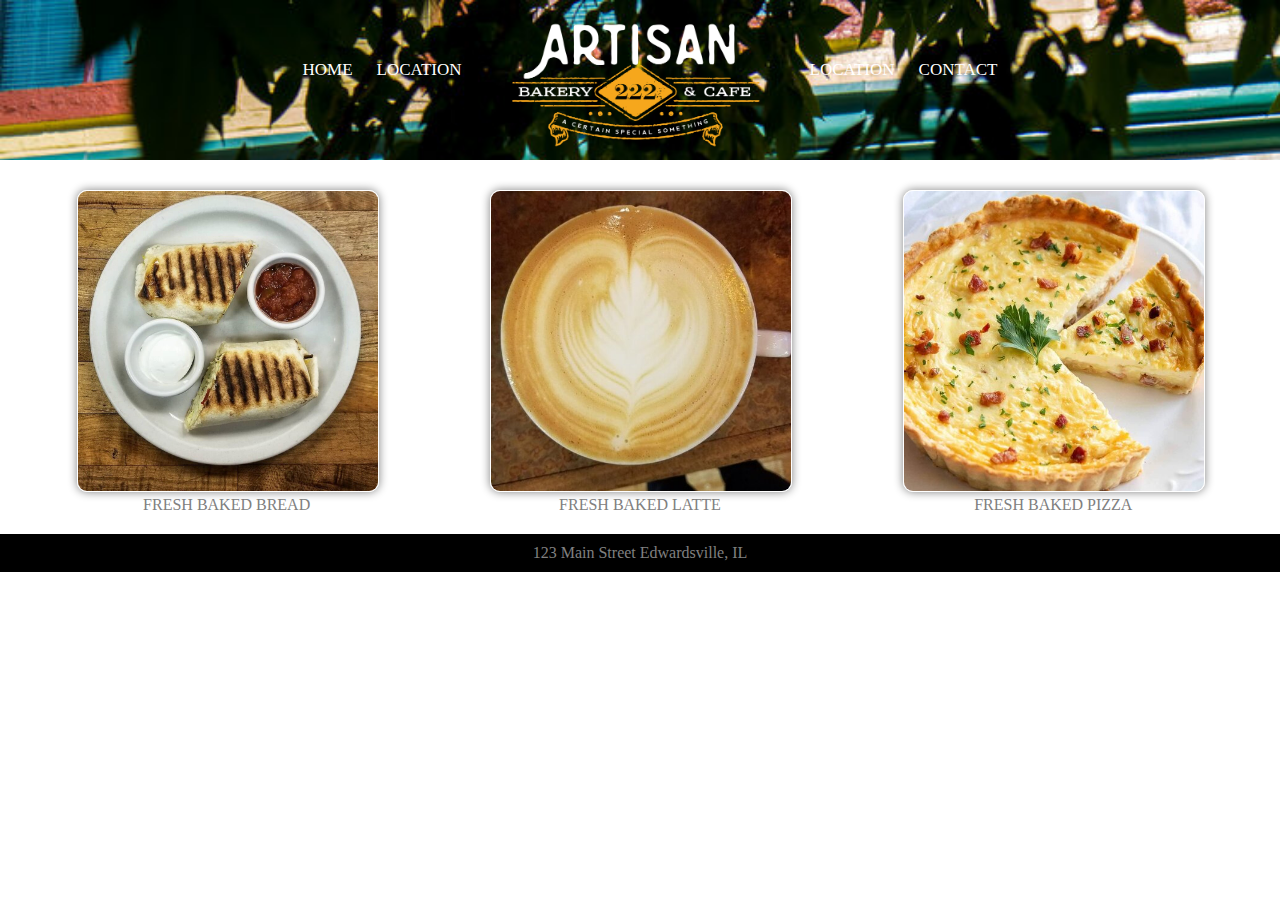
<file: index.html>
<!DOCTYPE html>
<html lang="en">

<head>
    <meta charset="UTF-8">
    <meta name="viewport" content="width=<device-width>, initial-scale=1.0">
    <title>Document</title>
    <link rel="stylesheet" href="style.css">

</head>

<body>
    <header>
        <nav>
            <ul>
                <li ><a href="index.html">Home</a></li>
                <li ><a href="menu.html">Location</a></li>
                <li class="mobile"><a href="location.html">Location</a></li>
                <li class="mobile"><a href="contact.html">Contact</a></li>
                <li class="logo"><a href="index.html">Artisan bakery logo</a></li>
                <li class="desktop"><a href="location.html">Location</a></li>
                <li class="desktop"><a href="contact.html">Contact</a></li>
            </ul>
        </nav>
    
    </header>
    <section class="feature">
        <figure>
            <img src="images/bread.jpg" alt="Bread">
            <figcaption>Fresh Baked Bread</figcaption>
        </figure>
        <figure>
            <img src="images/latte.jpg" alt="Latte">
            <figcaption>Fresh Baked Latte</figcaption>
        </figure>
        <figure>
            <img src="images/pizza.jpg" alt="Pizza">
            <figcaption>Fresh Baked Pizza</figcaption>
        </figure>
    </section>
   
    <footer>
        123 Main Street Edwardsville, IL
    </footer>



</body>

</html>
</file>
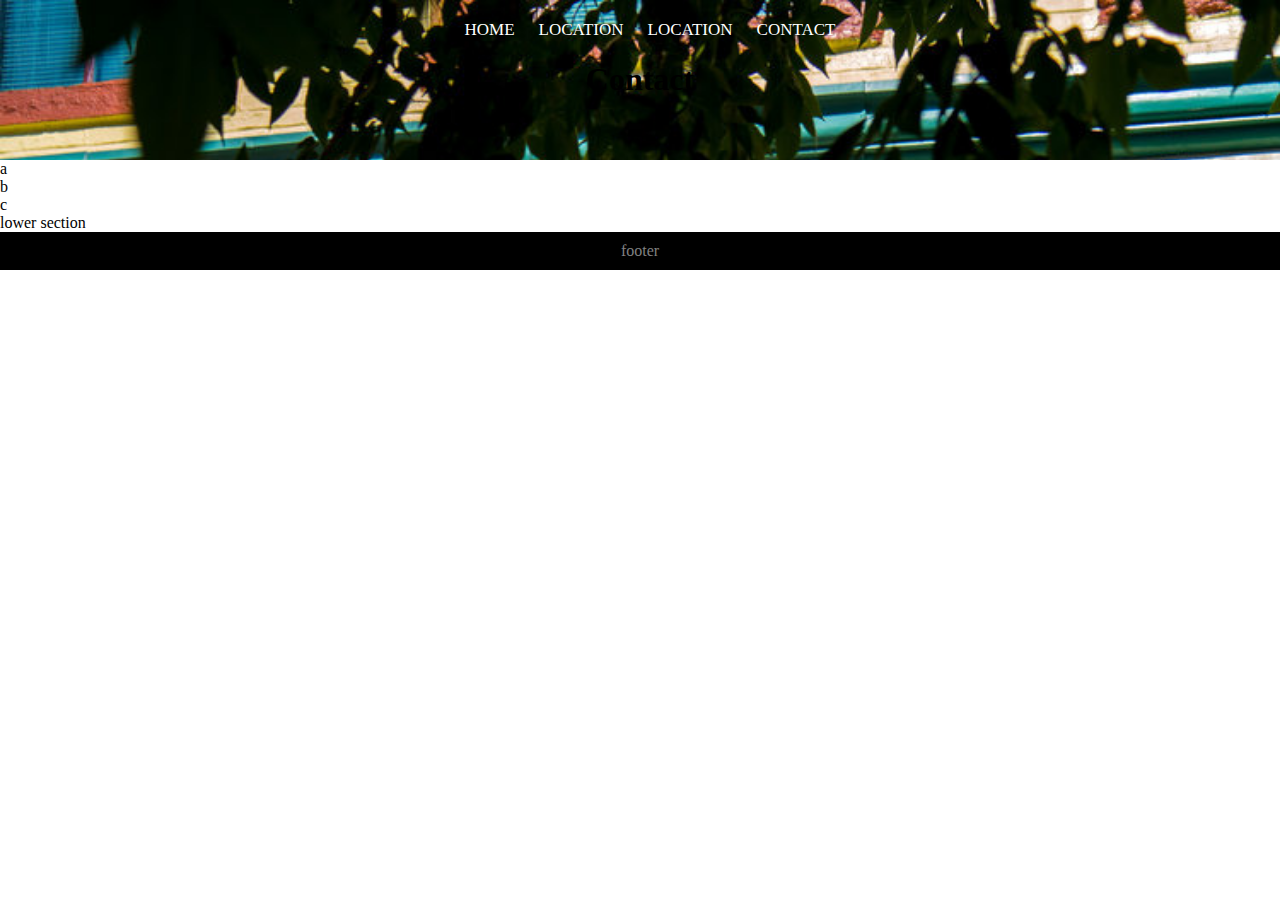
<file: contact.html>
<!DOCTYPE html>
<html lang="en">

<head>
    <meta charset="UTF-8">
    <meta name="viewport" content="width=<device-width>, initial-scale=1.0">
    <title>Document</title>
    <link rel="stylesheet" href="style.css">
</head>

<body>
    <header>
        <nav>
            <ul>
                <li><a href="index.html">Home</a></li>
                <li><a href="menu.html">Location</a></li>
                <li><a href="location.html">Location</a></li>
                <li><a href="contact.html">Contact</a></li>
            </ul>
        </nav>
        <h1>Contact</h1>
    </header>
    <section>
    <div>a</div>
    <div>b</div>
    <div>c</div>
    </section>
    <section>lower section</section>
    <footer>footer</footer>
    
    
    
</body>

</html>
</file>
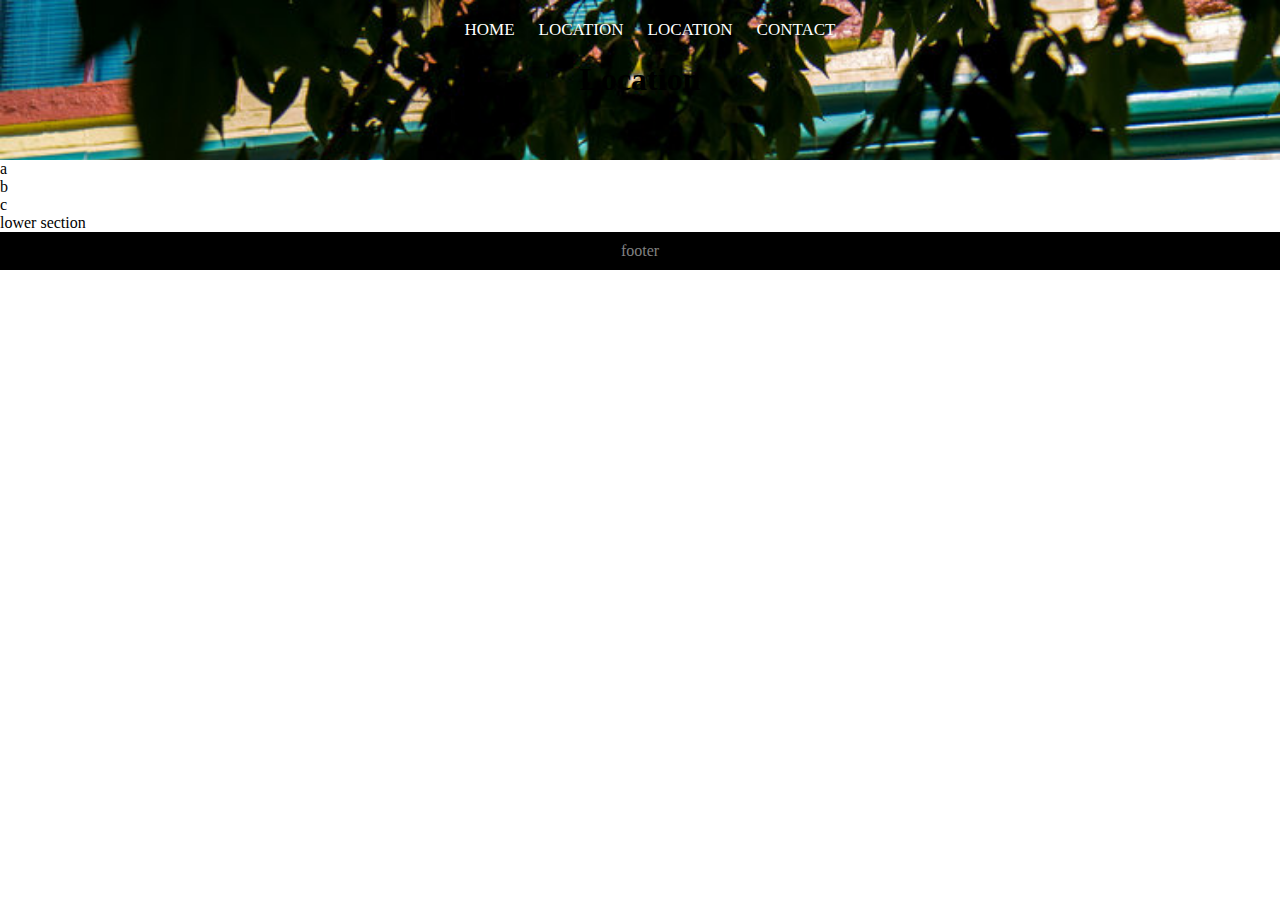
<file: location.html>
<!DOCTYPE html>
<html lang="en">

<head>
    <meta charset="UTF-8">
    <meta name="viewport" content="width=<device-width>, initial-scale=1.0">
    <title>Document</title>
    <link rel="stylesheet" href="style.css">
</head>

<body>
    <header>
        <nav>
            <ul>
                <li><a href="index.html">Home</a></li>
                <li><a href="menu.html">Location</a></li>
                <li><a href="location.html">Location</a></li>
                <li><a href="contact.html">Contact</a></li>
            </ul>
        </nav>
        <h1>Location</h1>
    </header>
    <section>
    <div>a</div>
    <div>b</div>
    <div>c</div>
    </section>
    <section>lower section</section>
    <footer>footer</footer>
    
    
    
</body>

</html>
</file>
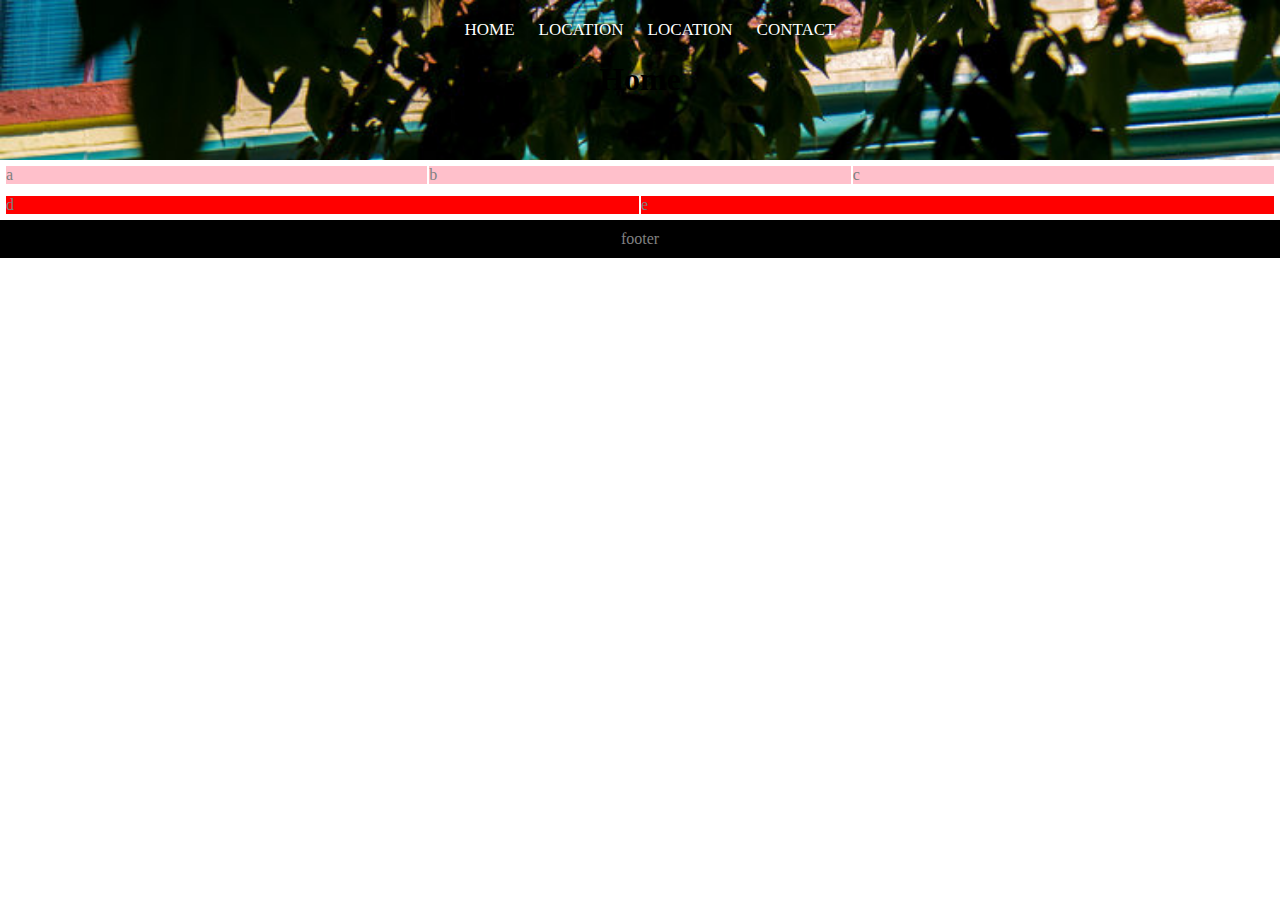
<file: menu.html>
<!DOCTYPE html>
<html lang="en">

<head>
    <meta charset="UTF-8">
    <meta name="viewport" content="width=<device-width>, initial-scale=1.0">
    <title>Document</title>
    <link rel="stylesheet" href="style.css">

</head>

<body>
    <header>
        <nav>
            <ul>
                <li><a href="index.html">Home</a></li>
                <li><a href="menu.html">Location</a></li>
                <li><a href="location.html">Location</a></li>
                <li><a href="contact.html">Contact</a></li>
            </ul>
        </nav>
        <h1>Home</h1>
    </header>
    <section id="frank" class="feature-box sales">
        <div>a</div>
        <div>b</div>
        <div>c</div>
    </section>
    <section class="feature-box closeouts">
        <div>d</div>
        <div>e</div>
    </section>
    <footer>footer</footer>



</body>

</html>
</file>
<file: style.css>
/* Header */
ul{
    margin: 0;
    padding: 0;
    list-style-type: none;
}
nav li{
    display: inline-block;
    margin-left: 20px;
    font-size: 17px;
}
header .mobile {
    display: none;
}

header a{
    color: white;
    text-decoration: none;
    text-transform: uppercase; 
    margin-top: 40px;
}
header{
    text-align: center;
    height: 120px;
    padding: 20px;
    background-image: url("images/hero.jpeg");
    background-repeat: no-repeat;
    background-size: 100%;
    background-position: top;
}
header .logo a{
    background-image: url("images/Logo.png");
    background-size: 300px;
    background-repeat: no-repeat;
    top: -50px;
    position: relative;
    display: inline-block;
    width: 300px;
    height: 150px;
    text-indent: -99999px;
}
/* Header Responsive Rules */
@media screen and (max-width:787px){
    header{
        height: 140px;
    }
    header .mobile{
        display: inline-block;
    }
    header .desktop{
        display: none;
    }
}
/* Body */
body{
    background-color: white;
    margin: 0;
}
.feature-box{
    background-color: white;
    color: gray;
    padding: 5px;
    display: flex;
    flex-direction: row;
}

.feature-box.sales div{
    background-color: pink;
}
.feature-box div{
    margin: 1px;
    width: 100%;
}
.feature-box.closeouts div{
    background-color: red;
}

.feature {
    display: flex;
    flex-direction: row;
    background: white;
    padding: 20px;
    color: grey;
    flex-wrap: wrap;
}
.feature figure{
    width: 300px;
    margin: auto;
    text-align: center;
    text-transform: uppercase;
    margin-top: 5px;
    
}
.feature figure img{
    margin-top: 5px;
    border: 1px solid white;
    height: 300px;
    border-radius: 10px;
    box-shadow: grey 0 0 10px;
}
/* Body Responsive Rules
@media screen and (max-width:956px){
    .feature{
        display: block;
    }
} */

/* Footer */
footer{
    background-color: black;
    padding: 10px 20px;
    text-align: center;
    color: grey;
}
</file>
